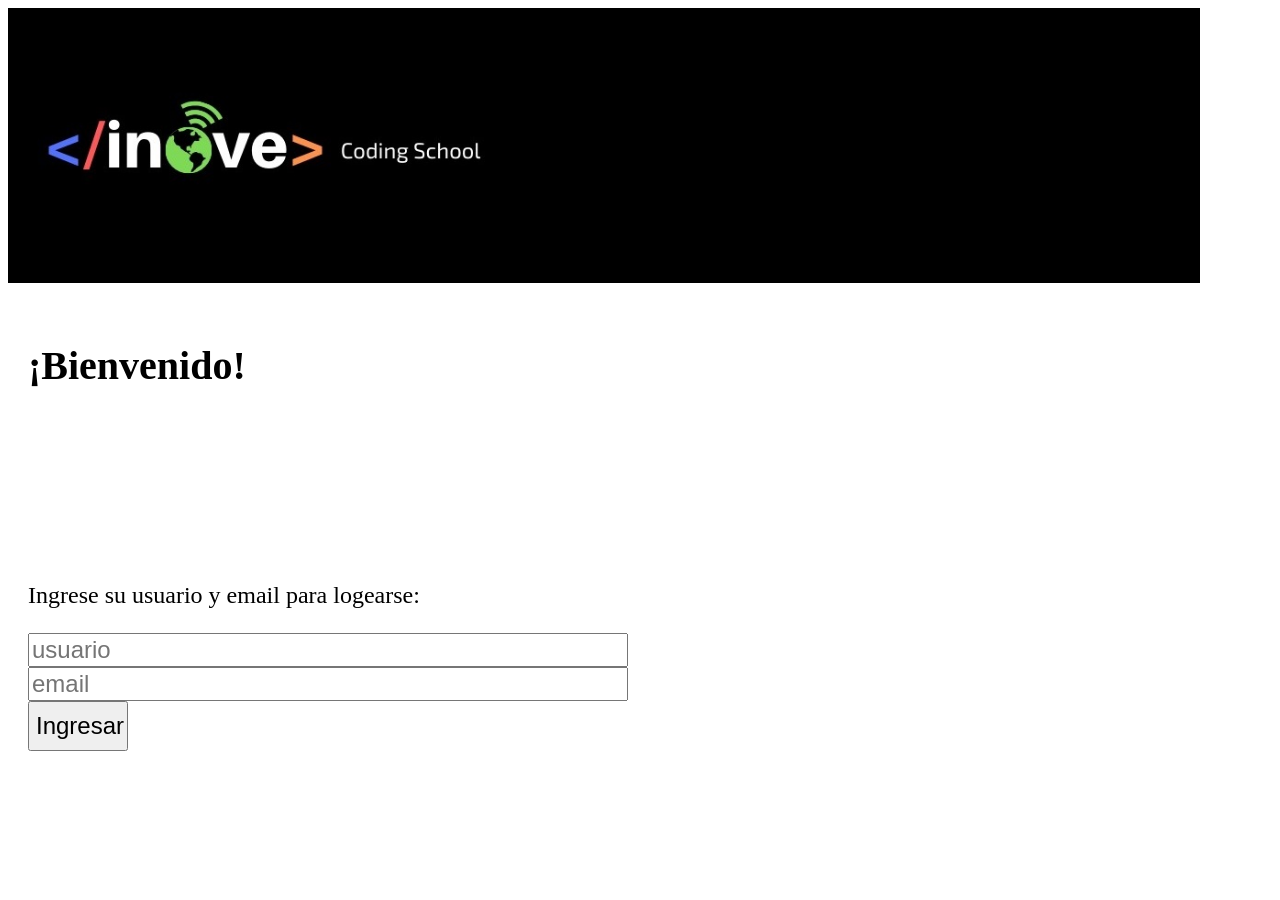
<file: ejercicios_practica/ejercicios_practica/1- storage/index.html>
<!DOCTYPE html>
<html>

<head>
  <meta charset="utf-8">
  <title>Storage</title>
  <meta name="viewport" content="width=device-width, initial-scale=1">
  <link rel="StyleSheet" href="css/style.css" type="text/css" media="screen">
</head>

<body>
  <img src="images/inove.jpg" height="275px" alt="inovelogo"/>
  <section id="bienvenida">
    <h1>¡Bienvenido!</h1>
    <p id="usuarioLogeado"></p>
    <p id="emailLogeado"></p>
  </section>
  <section id="login">
    <p>Ingrese su usuario y email para logearse:</p>
    <input id="usuario" type="text" value="" placeholder="usuario">
    <input id="email" type="email" value="" placeholder="email">
    <button id="btnIngresar">Ingresar</button>
  </section>
  <section id="logout" class="hidden">
    <button id="btnSalir">Salir</button>
  </section>

  <script type="text/javascript" src="js/script.js"></script>
</body>

</html>
</file>
<file: ejercicios_practica/ejercicios_practica/1- storage/css/style.css>
* {
    font-size: 24px;
}

#bienvenida h1{
    font-size: 40px;
}

section {
    display: flex;
    flex-direction: column;
    max-width: 600px;
    padding: 20px;
}

button {
    width: 100px;
    height: 50px;
}

.hidden {
    display: none;
}
</file>
